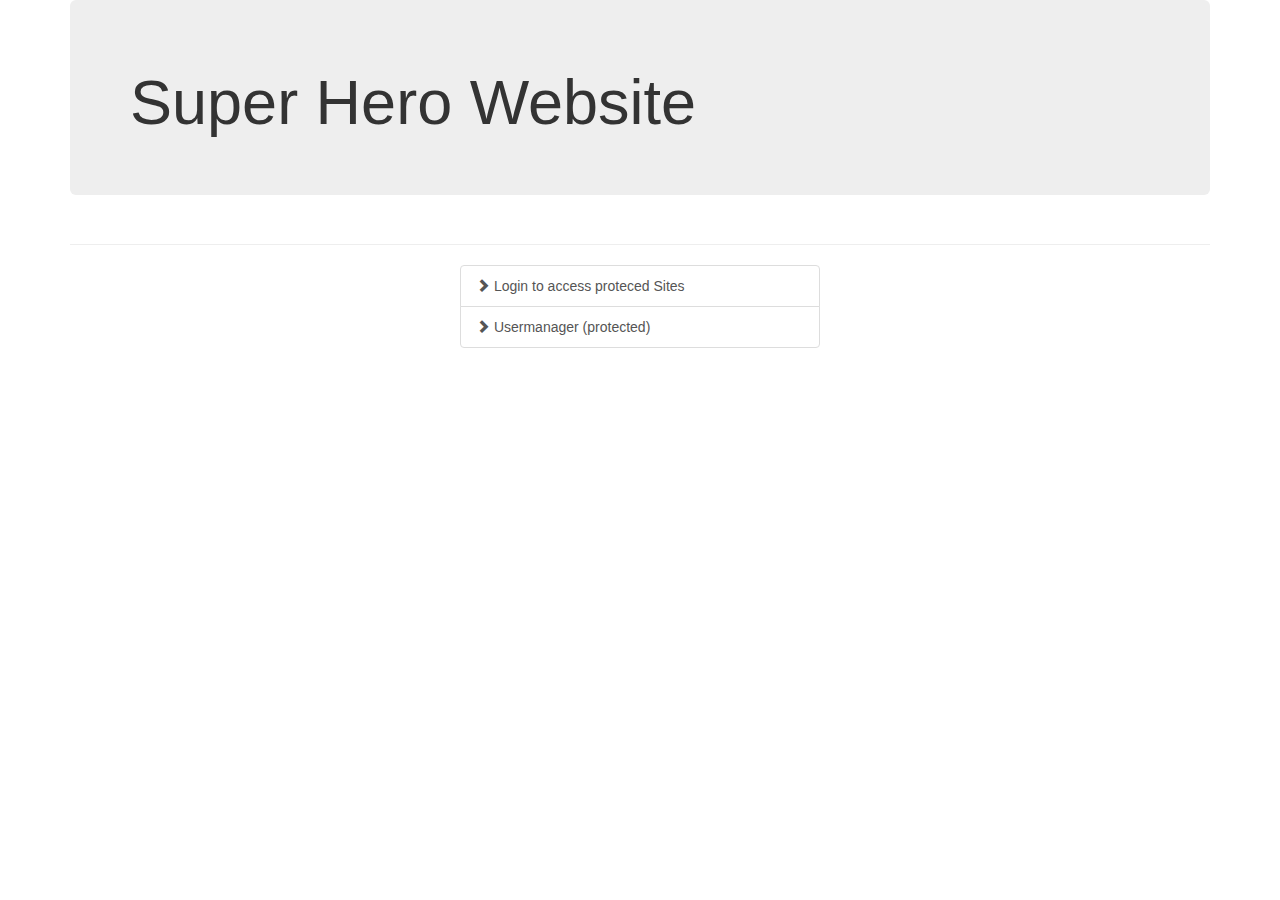
<file: src/main/resources/webroot/index.html>
<!DOCTYPE html>
<html lang="en">
<head>
    <meta charset="UTF-8">
    <title>Super Hero Website</title>

    <link rel="stylesheet" href="css/bootstrap.min.css">
    <script src="js/jquery-1.12.0.min.js"></script>
    <script src="js/bootstrap.min.js"></script>
</head>
<body>
	<div class="container" role="main">
	    <div class="jumbotron">
	        <h1>Super Hero Website</h1>
	    </div>
	    <div class="page-header">
	        <p></p>
        </div>
        <div class="row ">
            <div class="col-md-4 col-md-offset-4">
				<div class="list-group">
				  	<a href="/login.html" class="list-group-item">
				  		<span class="glyphicon glyphicon-chevron-right"></span>
				  		Login to access proteced Sites
			  		</a>
				  	<a href="/protected/usermanager.html" class="list-group-item">
				  		<span class="glyphicon glyphicon-chevron-right"></span>
				  		Usermanager (protected)
			  		</a>
				</div>
			</div>
		</div>
	</div>
</body>
</html>
</file>
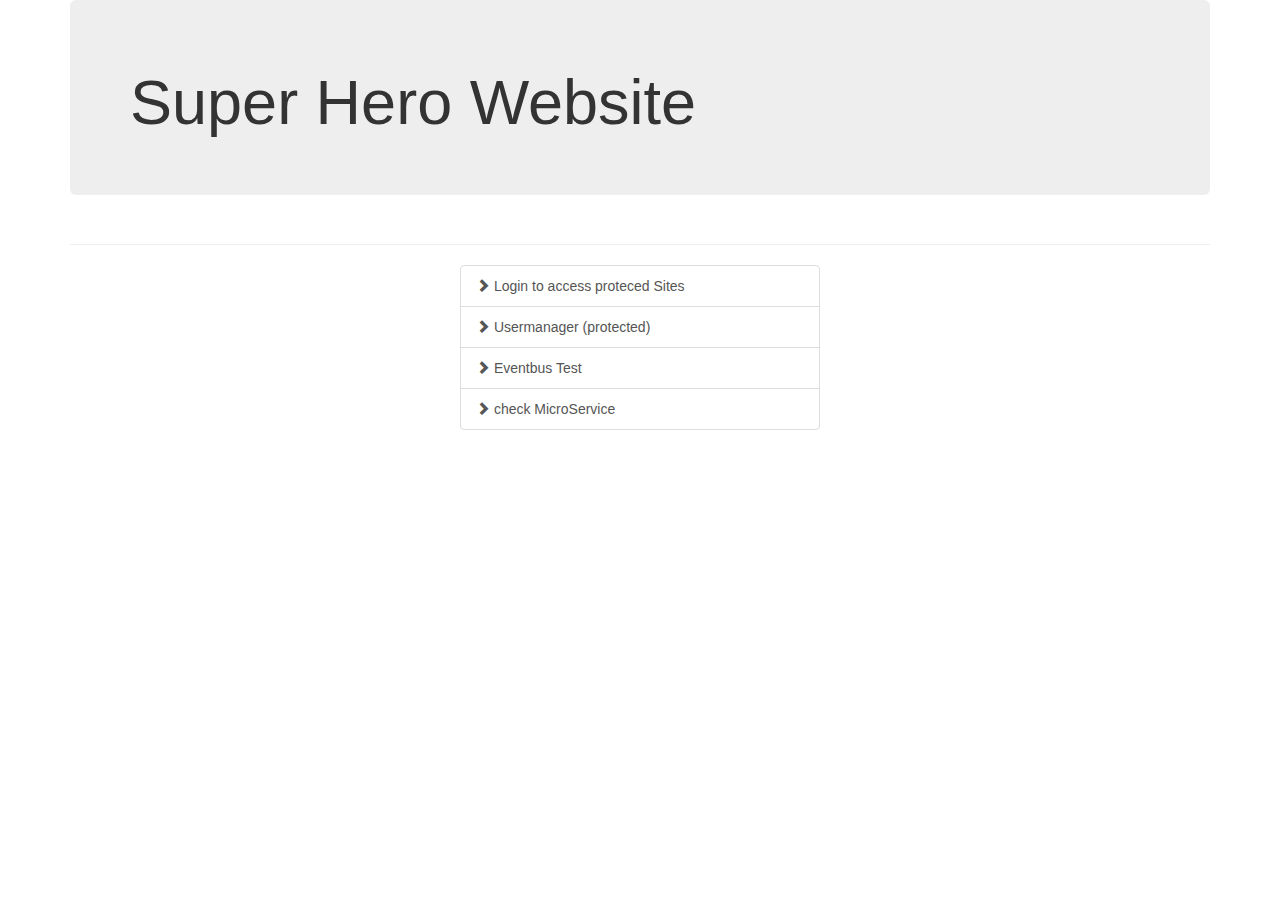
<file: app/src/main/resources/webroot/index.html>
<!DOCTYPE html>
<html lang="en">
<head>
    <meta charset="UTF-8">
    <title>Super Hero Website</title>

    <link rel="stylesheet" href="css/bootstrap.min.css">
    <script src="js/jquery-1.12.0.min.js"></script>
    <script src="js/bootstrap.min.js"></script>
</head>
<body>
	<div class="container" role="main">
	    <div class="jumbotron">
	        <h1>Super Hero Website</h1>
	    </div>
	    <div class="page-header">
	        <p></p>
        </div>
        <div class="row ">
            <div class="col-md-4 col-md-offset-4">
				<div class="list-group">
				  	<a href="/login.html" class="list-group-item">
				  		<span class="glyphicon glyphicon-chevron-right"></span>
				  		Login to access proteced Sites
			  		</a>
				  	<a href="/protected/usermanager.html" class="list-group-item">
				  		<span class="glyphicon glyphicon-chevron-right"></span>
				  		Usermanager (protected)
			  		</a>
				  	<a href="/testeventbus.html" class="list-group-item">
				  		<span class="glyphicon glyphicon-chevron-right"></span>
				  		Eventbus Test
			  		</a>
			  		<a href="#" id="microservicecheck" class="list-group-item">
				  		<span class="glyphicon glyphicon-chevron-right"></span>
				  		check MicroService
			  		</a>
				</div>
			</div>
		</div>
	</div>
	<script type="text/javascript">
		$("#microservicecheck").click(function() {
			$.get("/microservice")
				.success(function(result) {
					$("#microservicecheck").html(result + ", check again")
					.addClass('list-group-item-success')
					.removeClass('list-group-item-danger');
				})
				.error(function(jqXHR, textStatus, errorThrown) {
					$("#microservicecheck").html(jqXHR.responseText + ", check again")
					.addClass('list-group-item-danger')
					.removeClass('list-group-item-success');
			});
		});
	</script>
</body>
</html>
</file>
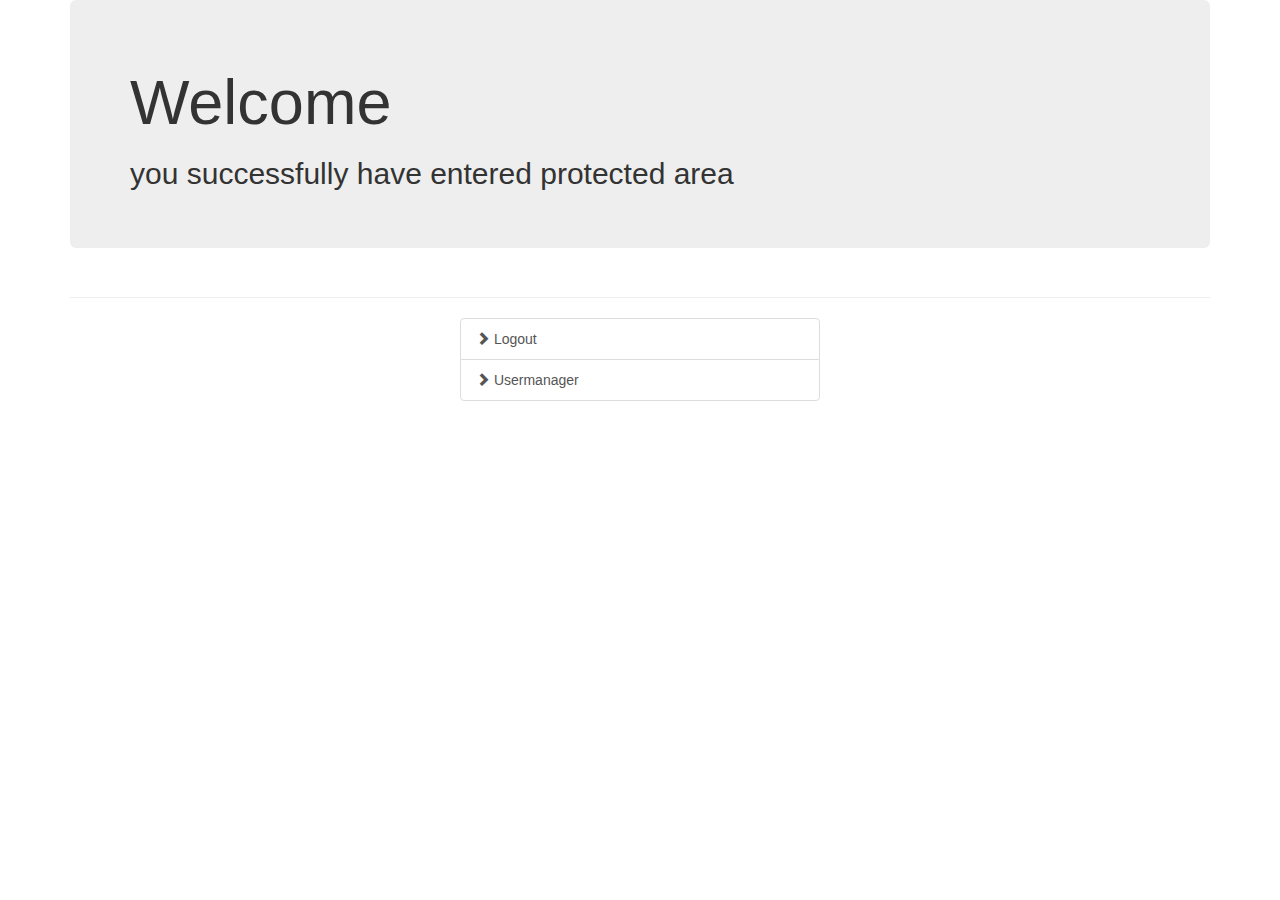
<file: src/main/resources/webroot/protected/index.html>
<!DOCTYPE html>
<html lang="en">
<head>
    <meta charset="UTF-8">
    <title>Super Hero Website</title>

    <link rel="stylesheet" href="../css/bootstrap.min.css">
    <script src="../js/jquery-1.12.0.min.js"></script>
    <script src="../js/bootstrap.min.js"></script>
</head>
<body>
	<div class="container" role="main">
	    <div class="jumbotron">
	        <h1>Welcome</h1>
	        <h2>you successfully have entered protected area</h2>
	    </div>
	    <div class="page-header">
	        <p></p>
        </div>
        <div class="row ">
            <div class="col-md-4 col-md-offset-4">
				<div class="list-group">
				  	<a href="/login.html" class="list-group-item">
				  		<span class="glyphicon glyphicon-chevron-right"></span>
				  		Logout
			  		</a>
				  	<a href="/protected/usermanager.html" class="list-group-item">
				  		<span class="glyphicon glyphicon-chevron-right"></span>
				  		Usermanager
			  		</a>
				</div>
			</div>
		</div>
	</div>
</body>
</html>
</file>
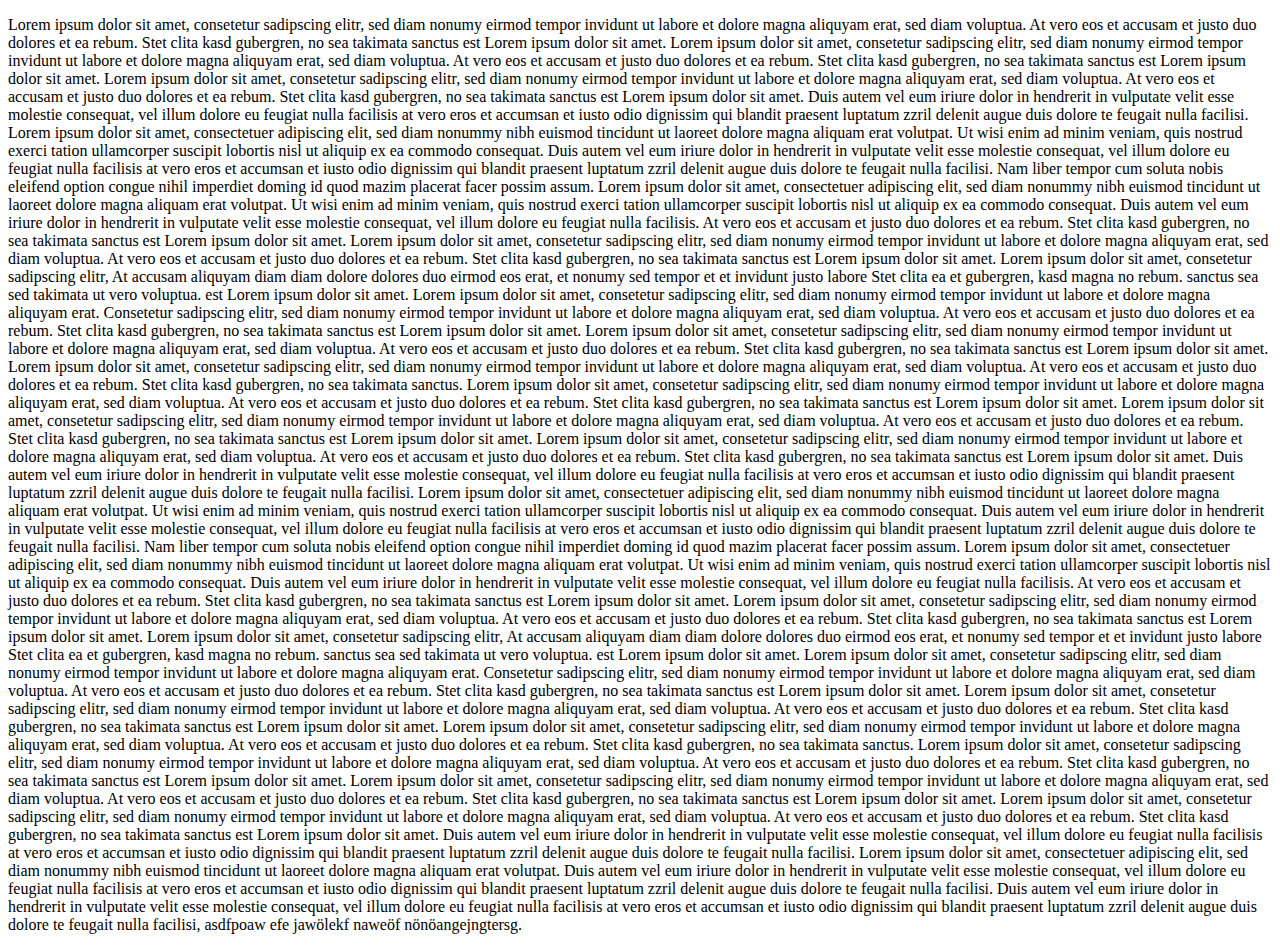
<file: src/main/resources/webroot/10kbTest.html>
<!DOCTYPE html>
<html lang="en">
<head>
    <meta charset="UTF-8">
    <title>10kb Testpage</title>
</head>
<body>
	<p>
		Lorem ipsum dolor sit amet, consetetur sadipscing elitr, sed diam nonumy eirmod tempor invidunt ut labore et dolore magna aliquyam erat, sed diam voluptua. At vero eos et accusam et justo duo dolores et ea rebum. Stet clita kasd gubergren, no sea takimata sanctus est Lorem ipsum dolor sit amet. Lorem ipsum dolor sit amet, consetetur sadipscing elitr, sed diam nonumy eirmod tempor invidunt ut labore et dolore magna aliquyam erat, sed diam voluptua. At vero eos et accusam et justo duo dolores et ea rebum. Stet clita kasd gubergren, no sea takimata sanctus est Lorem ipsum dolor sit amet. Lorem ipsum dolor sit amet, consetetur sadipscing elitr, sed diam nonumy eirmod tempor invidunt ut labore et dolore magna aliquyam erat, sed diam voluptua. At vero eos et accusam et justo duo dolores et ea rebum. Stet clita kasd gubergren, no sea takimata sanctus est Lorem ipsum dolor sit amet.   
		Duis autem vel eum iriure dolor in hendrerit in vulputate velit esse molestie consequat, vel illum dolore eu feugiat nulla facilisis at vero eros et accumsan et iusto odio dignissim qui blandit praesent luptatum zzril delenit augue duis dolore te feugait nulla facilisi. Lorem ipsum dolor sit amet, consectetuer adipiscing elit, sed diam nonummy nibh euismod tincidunt ut laoreet dolore magna aliquam erat volutpat.   
		Ut wisi enim ad minim veniam, quis nostrud exerci tation ullamcorper suscipit lobortis nisl ut aliquip ex ea commodo consequat. Duis autem vel eum iriure dolor in hendrerit in vulputate velit esse molestie consequat, vel illum dolore eu feugiat nulla facilisis at vero eros et accumsan et iusto odio dignissim qui blandit praesent luptatum zzril delenit augue duis dolore te feugait nulla facilisi.   
		Nam liber tempor cum soluta nobis eleifend option congue nihil imperdiet doming id quod mazim placerat facer possim assum. Lorem ipsum dolor sit amet, consectetuer adipiscing elit, sed diam nonummy nibh euismod tincidunt ut laoreet dolore magna aliquam erat volutpat. Ut wisi enim ad minim veniam, quis nostrud exerci tation ullamcorper suscipit lobortis nisl ut aliquip ex ea commodo consequat.   
		Duis autem vel eum iriure dolor in hendrerit in vulputate velit esse molestie consequat, vel illum dolore eu feugiat nulla facilisis.   
		At vero eos et accusam et justo duo dolores et ea rebum. Stet clita kasd gubergren, no sea takimata sanctus est Lorem ipsum dolor sit amet. Lorem ipsum dolor sit amet, consetetur sadipscing elitr, sed diam nonumy eirmod tempor invidunt ut labore et dolore magna aliquyam erat, sed diam voluptua. At vero eos et accusam et justo duo dolores et ea rebum. Stet clita kasd gubergren, no sea takimata sanctus est Lorem ipsum dolor sit amet. Lorem ipsum dolor sit amet, consetetur sadipscing elitr, At accusam aliquyam diam diam dolore dolores duo eirmod eos erat, et nonumy sed tempor et et invidunt justo labore Stet clita ea et gubergren, kasd magna no rebum. sanctus sea sed takimata ut vero voluptua. est Lorem ipsum dolor sit amet. Lorem ipsum dolor sit amet, consetetur sadipscing elitr, sed diam nonumy eirmod tempor invidunt ut labore et dolore magna aliquyam erat.   
		Consetetur sadipscing elitr, sed diam nonumy eirmod tempor invidunt ut labore et dolore magna aliquyam erat, sed diam voluptua. At vero eos et accusam et justo duo dolores et ea rebum. Stet clita kasd gubergren, no sea takimata sanctus est Lorem ipsum dolor sit amet. Lorem ipsum dolor sit amet, consetetur sadipscing elitr, sed diam nonumy eirmod tempor invidunt ut labore et dolore magna aliquyam erat, sed diam voluptua. At vero eos et accusam et justo duo dolores et ea rebum. Stet clita kasd gubergren, no sea takimata sanctus est Lorem ipsum dolor sit amet. Lorem ipsum dolor sit amet, consetetur sadipscing elitr, sed diam nonumy eirmod tempor invidunt ut labore et dolore magna aliquyam erat, sed diam voluptua. At vero eos et accusam et justo duo dolores et ea rebum. Stet clita kasd gubergren, no sea takimata sanctus.   
		Lorem ipsum dolor sit amet, consetetur sadipscing elitr, sed diam nonumy eirmod tempor invidunt ut labore et dolore magna aliquyam erat, sed diam voluptua. At vero eos et accusam et justo duo dolores et ea rebum. Stet clita kasd gubergren, no sea takimata sanctus est Lorem ipsum dolor sit amet. Lorem ipsum dolor sit amet, consetetur sadipscing elitr, sed diam nonumy eirmod tempor invidunt ut labore et dolore magna aliquyam erat, sed diam voluptua. At vero eos et accusam et justo duo dolores et ea rebum. Stet clita kasd gubergren, no sea takimata sanctus est Lorem ipsum dolor sit amet. Lorem ipsum dolor sit amet, consetetur sadipscing elitr, sed diam nonumy eirmod tempor invidunt ut labore et dolore magna aliquyam erat, sed diam voluptua. At vero eos et accusam et justo duo dolores et ea rebum. Stet clita kasd gubergren, no sea takimata sanctus est Lorem ipsum dolor sit amet.   
		Duis autem vel eum iriure dolor in hendrerit in vulputate velit esse molestie consequat, vel illum dolore eu feugiat nulla facilisis at vero eros et accumsan et iusto odio dignissim qui blandit praesent luptatum zzril delenit augue duis dolore te feugait nulla facilisi. Lorem ipsum dolor sit amet, consectetuer adipiscing elit, sed diam nonummy nibh euismod tincidunt ut laoreet dolore magna aliquam erat volutpat.   
		Ut wisi enim ad minim veniam, quis nostrud exerci tation ullamcorper suscipit lobortis nisl ut aliquip ex ea commodo consequat. Duis autem vel eum iriure dolor in hendrerit in vulputate velit esse molestie consequat, vel illum dolore eu feugiat nulla facilisis at vero eros et accumsan et iusto odio dignissim qui blandit praesent luptatum zzril delenit augue duis dolore te feugait nulla facilisi.   
		Nam liber tempor cum soluta nobis eleifend option congue nihil imperdiet doming id quod mazim placerat facer possim assum. Lorem ipsum dolor sit amet, consectetuer adipiscing elit, sed diam nonummy nibh euismod tincidunt ut laoreet dolore magna aliquam erat volutpat. Ut wisi enim ad minim veniam, quis nostrud exerci tation ullamcorper suscipit lobortis nisl ut aliquip ex ea commodo consequat.   
		Duis autem vel eum iriure dolor in hendrerit in vulputate velit esse molestie consequat, vel illum dolore eu feugiat nulla facilisis.   
		At vero eos et accusam et justo duo dolores et ea rebum. Stet clita kasd gubergren, no sea takimata sanctus est Lorem ipsum dolor sit amet. Lorem ipsum dolor sit amet, consetetur sadipscing elitr, sed diam nonumy eirmod tempor invidunt ut labore et dolore magna aliquyam erat, sed diam voluptua. At vero eos et accusam et justo duo dolores et ea rebum. Stet clita kasd gubergren, no sea takimata sanctus est Lorem ipsum dolor sit amet. Lorem ipsum dolor sit amet, consetetur sadipscing elitr, At accusam aliquyam diam diam dolore dolores duo eirmod eos erat, et nonumy sed tempor et et invidunt justo labore Stet clita ea et gubergren, kasd magna no rebum. sanctus sea sed takimata ut vero voluptua. est Lorem ipsum dolor sit amet. Lorem ipsum dolor sit amet, consetetur sadipscing elitr, sed diam nonumy eirmod tempor invidunt ut labore et dolore magna aliquyam erat.   
		Consetetur sadipscing elitr, sed diam nonumy eirmod tempor invidunt ut labore et dolore magna aliquyam erat, sed diam voluptua. At vero eos et accusam et justo duo dolores et ea rebum. Stet clita kasd gubergren, no sea takimata sanctus est Lorem ipsum dolor sit amet. Lorem ipsum dolor sit amet, consetetur sadipscing elitr, sed diam nonumy eirmod tempor invidunt ut labore et dolore magna aliquyam erat, sed diam voluptua. At vero eos et accusam et justo duo dolores et ea rebum. Stet clita kasd gubergren, no sea takimata sanctus est Lorem ipsum dolor sit amet. Lorem ipsum dolor sit amet, consetetur sadipscing elitr, sed diam nonumy eirmod tempor invidunt ut labore et dolore magna aliquyam erat, sed diam voluptua. At vero eos et accusam et justo duo dolores et ea rebum. Stet clita kasd gubergren, no sea takimata sanctus.   
		Lorem ipsum dolor sit amet, consetetur sadipscing elitr, sed diam nonumy eirmod tempor invidunt ut labore et dolore magna aliquyam erat, sed diam voluptua. At vero eos et accusam et justo duo dolores et ea rebum. Stet clita kasd gubergren, no sea takimata sanctus est Lorem ipsum dolor sit amet. Lorem ipsum dolor sit amet, consetetur sadipscing elitr, sed diam nonumy eirmod tempor invidunt ut labore et dolore magna aliquyam erat, sed diam voluptua. At vero eos et accusam et justo duo dolores et ea rebum. Stet clita kasd gubergren, no sea takimata sanctus est Lorem ipsum dolor sit amet. Lorem ipsum dolor sit amet, consetetur sadipscing elitr, sed diam nonumy eirmod tempor invidunt ut labore et dolore magna aliquyam erat, sed diam voluptua. At vero eos et accusam et justo duo dolores et ea rebum. Stet clita kasd gubergren, no sea takimata sanctus est Lorem ipsum dolor sit amet.   
		Duis autem vel eum iriure dolor in hendrerit in vulputate velit esse molestie consequat, vel illum dolore eu feugiat nulla facilisis at vero eros et accumsan et iusto odio dignissim qui blandit praesent luptatum zzril delenit augue duis dolore te feugait nulla facilisi. Lorem ipsum dolor sit amet, consectetuer adipiscing elit, sed diam nonummy nibh euismod tincidunt ut laoreet dolore magna aliquam erat volutpat.   
		Duis autem vel eum iriure dolor in hendrerit in vulputate velit esse molestie consequat, vel illum dolore eu feugiat nulla facilisis at vero eros et accumsan et iusto odio dignissim qui blandit praesent luptatum zzril delenit augue duis dolore te feugait nulla facilisi.
		Duis autem vel eum iriure dolor in hendrerit in vulputate velit esse molestie consequat, vel illum dolore eu feugiat nulla facilisis at vero eros et accumsan et iusto odio dignissim qui blandit praesent luptatum zzril delenit augue duis dolore te feugait nulla facilisi, asdfpoaw efe jawölekf naweöf nönöangejngtersg.   
	</p>
</body>
</html>
</file>
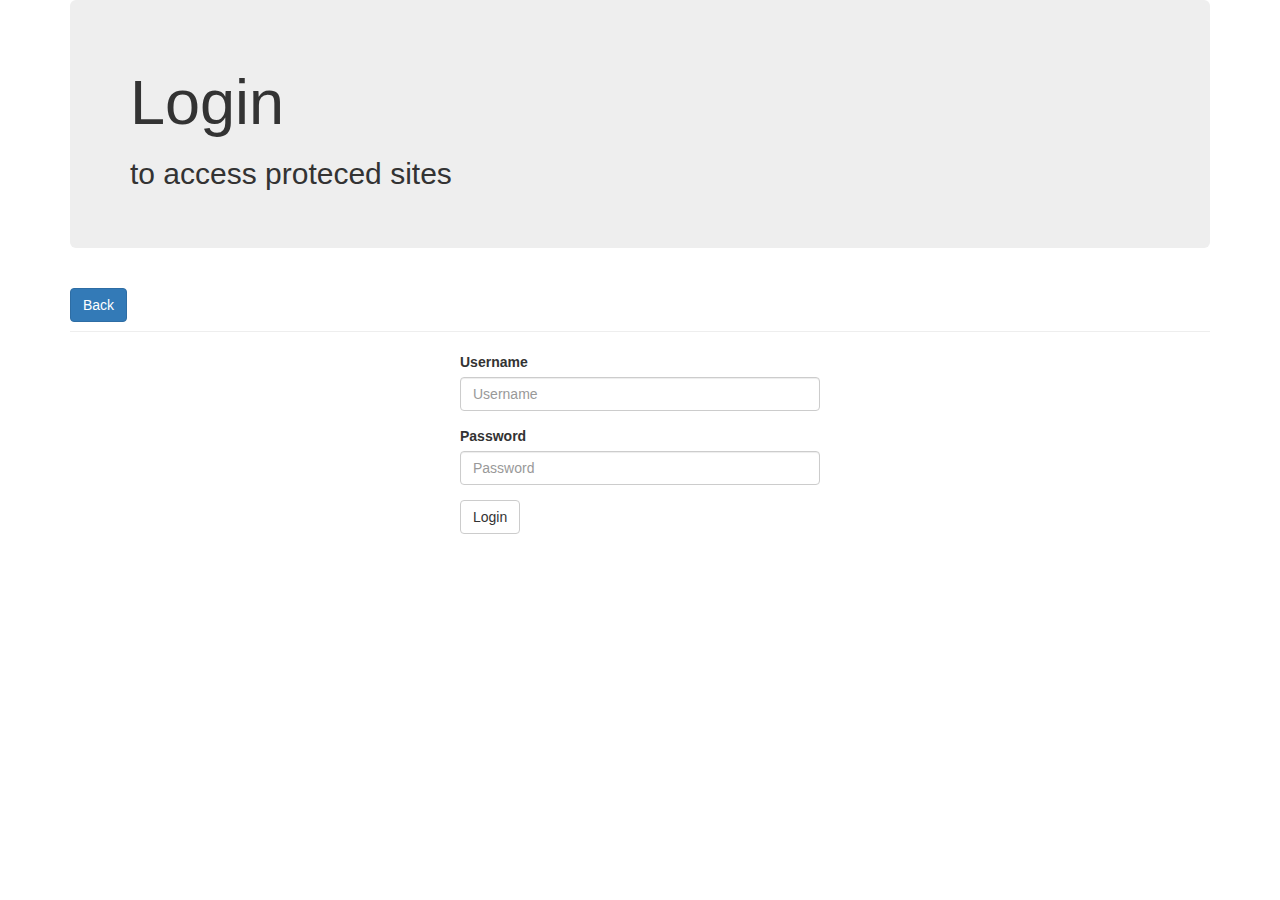
<file: src/main/resources/webroot/login.html>
<!DOCTYPE html>
<html lang="en">
<head>
    <meta charset="UTF-8">
    <title>Login</title>

    <link rel="stylesheet" href="css/bootstrap.min.css">
    <script src="js/jquery-1.12.0.min.js"></script>
    <script src="js/bootstrap.min.js"></script>
</head>
<body>
	<div class="container" role="main">
	    <div class="jumbotron">
	        <h1>Login</h1>
	        <h2>to access proteced sites</h2>
	    </div>
	    <div class="page-header">
	        <a class="btn btn-primary" href="/"> Back </a>
        </div>
        <div class="row">
            <div class="col-md-4 col-md-offset-4">
            	<form action="#">
				  	<div class="form-group">
				    	<label for="username">Username</label>
				    	<input type="text" class="form-control" id="username" placeholder="Username">
				  	</div>
				  	<div class="form-group">
				    	<label for="password">Password</label>
				    	<input type="password" class="form-control" id="password" placeholder="Password">
				  	</div>
				  	<button type="submit" class="btn btn-default issueToken">Login</button>
				</form>
			</div>
		</div>
	</div>
	<script type="text/javascript">
		$(function() {
			$(".issueToken").unbind().click(function() {
				$.get("/issueToken?username="+$("#username").val()+"&password="+$("#password").val(), function(data) {
					console.log(data);
					if (data == "Login successfull") {
						window.location.href = "/protected/index.html";
					} else {
						alert(data);
					}
				});
			});
		});
	</script>
</body>
</html>
</file>
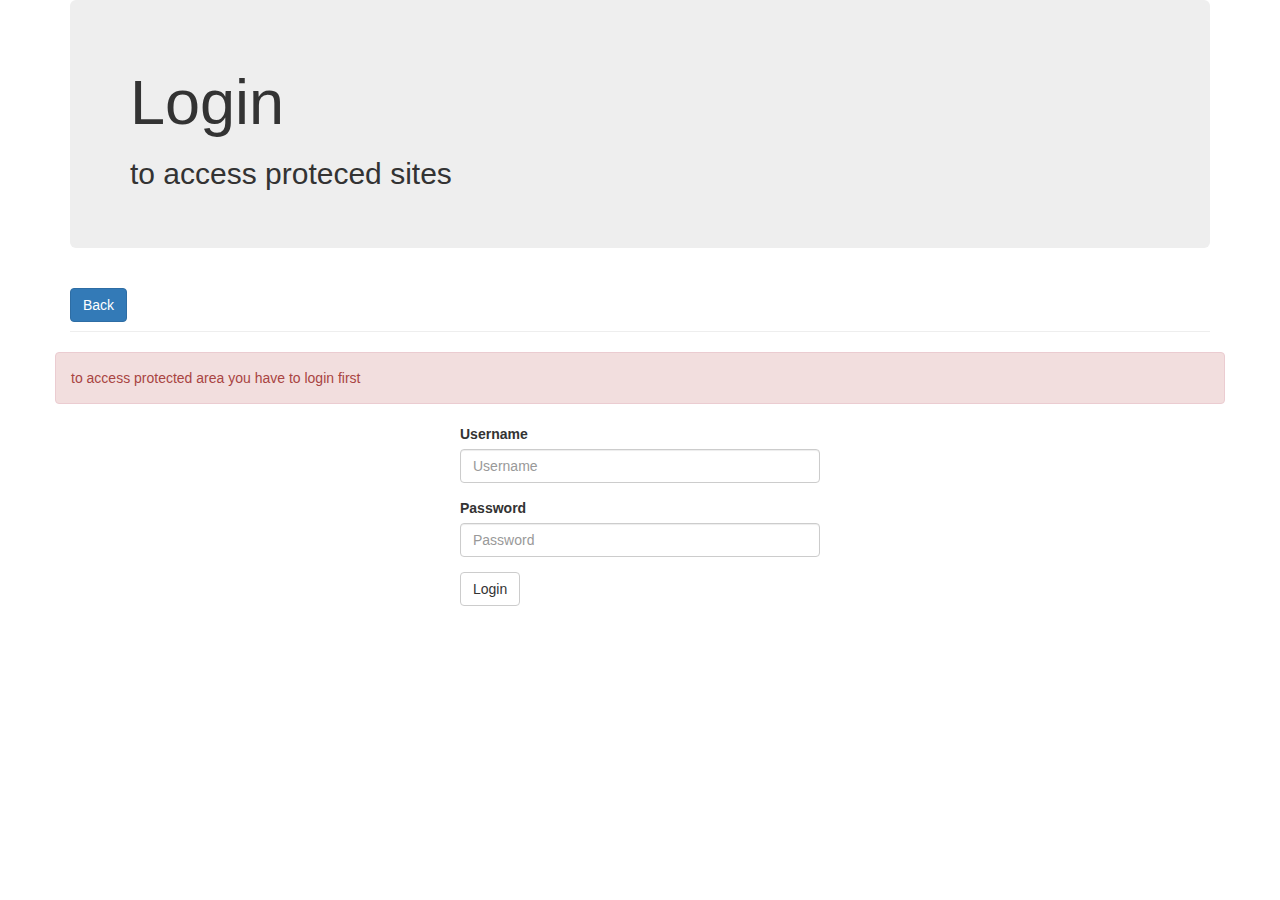
<file: src/main/resources/webroot/loginForced.html>
<!DOCTYPE html>
<html lang="en">
<head>
    <meta charset="UTF-8">
    <title>Login</title>

    <link rel="stylesheet" href="css/bootstrap.min.css">
    <script src="js/jquery-1.12.0.min.js"></script>
    <script src="js/bootstrap.min.js"></script>
</head>
<body>
	<div class="container" role="main">
	    <div class="jumbotron">
	        <h1>Login</h1>
	        <h2>to access proteced sites</h2>
	    </div>
	    <div class="page-header">
	        <a class="btn btn-primary" href="/"> Back </a>
        </div>
        <div class="row">
        	<div class="alert alert-danger" role="alert">to access protected area you have to login first</div>
            <div class="col-md-4 col-md-offset-4">
            	<form action="#">
				  	<div class="form-group">
				    	<label for="username">Username</label>
				    	<input type="text" class="form-control" id="username" placeholder="Username">
				  	</div>
				  	<div class="form-group">
				    	<label for="password">Password</label>
				    	<input type="password" class="form-control" id="password" placeholder="Password">
				  	</div>
				  	<button type="submit" class="btn btn-default issueToken">Login</button>
				</form>
			</div>
		</div>
	</div>
	<script type="text/javascript">
		$(function() {
			$(".issueToken").unbind().click(function() {
				$.get("/issueToken?username="+$("#username").val()+"&password="+$("#password").val(), function(data) {
					console.log(data);
					if (data == "Login successfull") {
						window.location.href = "/protected/index.html";
					} else {
						alert(data);
					}
				});
			});
		});
	</script>
</body>
</html>
</file>
